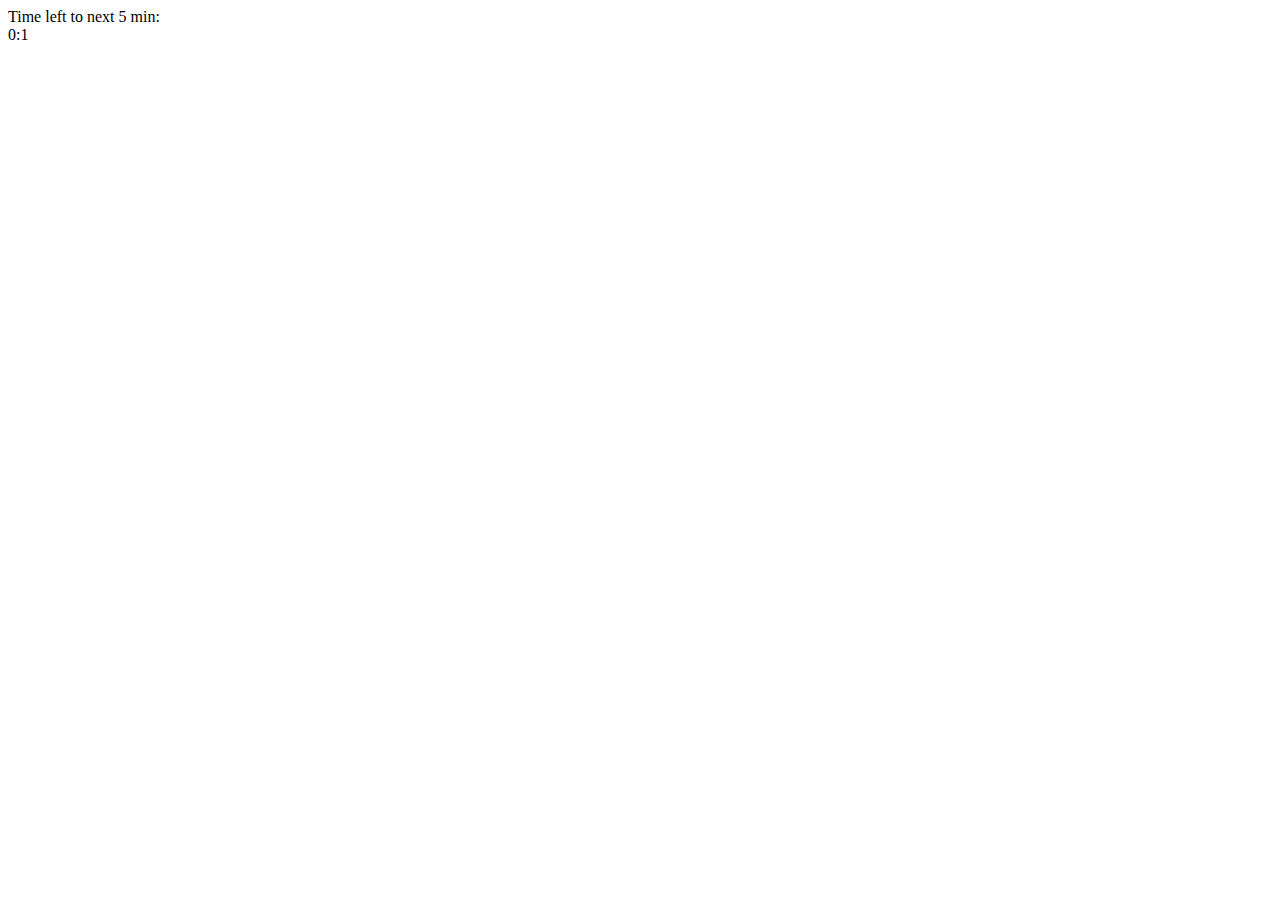
<file: timer.html>
<html>
  <body>
    Time left to next 5 min:
    <div id="countDown"></div>
    <script>
      setInterval(function () {
    var d = new Date();
    var seconds = d.getMinutes() * 60 + d.getSeconds(); //convet 00:00 to seconds for easier caculation
    var fiveMin = 60 * 5; //five minutes is 300 seconds!
    var timeleft = fiveMin - seconds % fiveMin; // let's say 01:30, then current seconds is 90, 90%300 = 90, then 300-90 = 210. That's the time left!
    var result = parseInt(timeleft / 60) + ':' + timeleft % 60; //formart seconds into 00:00 
    document.getElementById('countDown').innerHTML = result;

}, 500) //calling it every 0.5 second to do a count down
    </script>
  </body>
</html>
</file>
